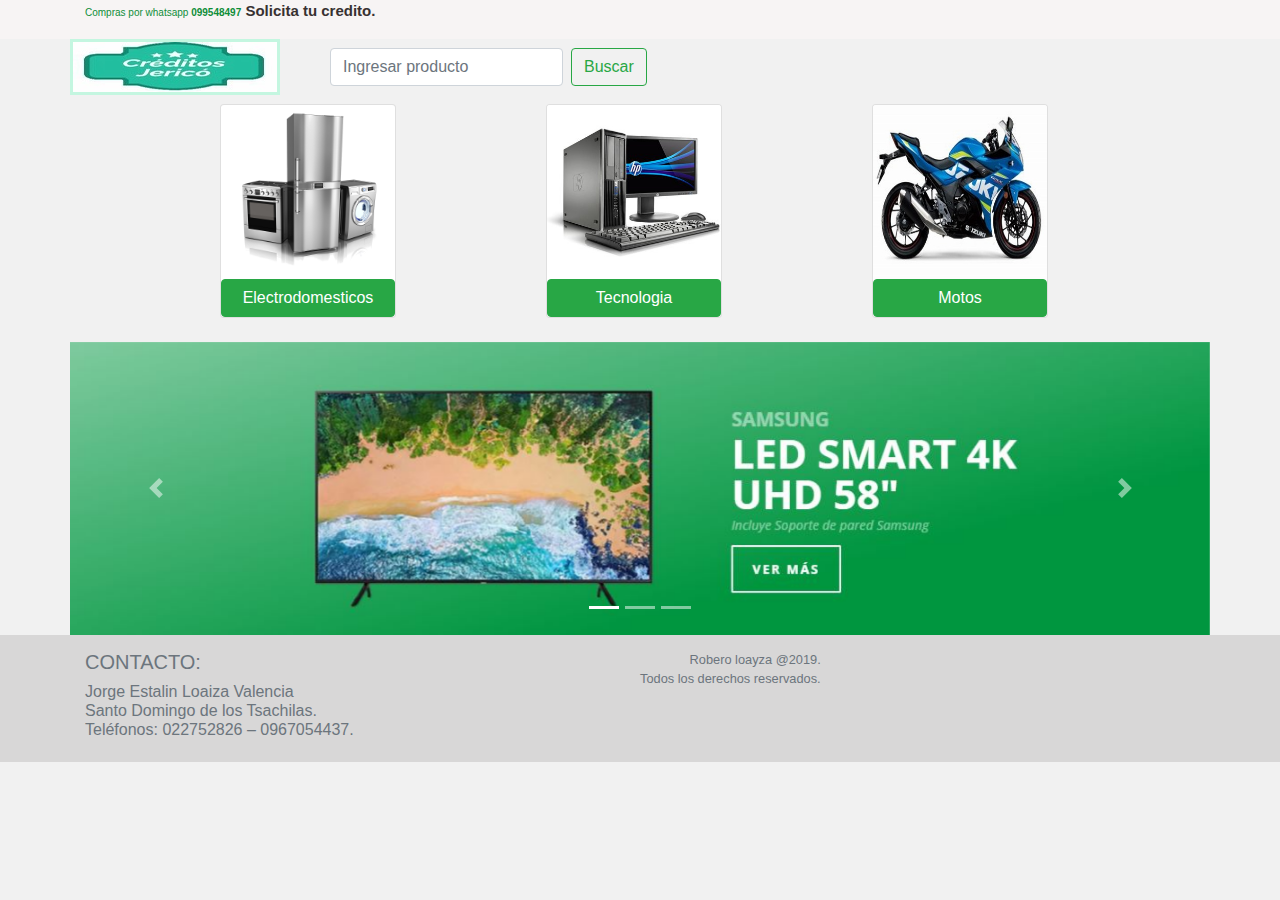
<file: index.html>
<!DOCTYPE html>
<html>
<head>
	<meta charset="utf-8">
	<meta http-equiv="X-UA-Compatible" content="IE=edge">
	<title></title>
	<link rel="stylesheet" href="css/bootstrap.min.css" >
	<link rel="stylesheet" href="estilos.css" >

</head>
<body>

<header id="header" class="header1">
	<div class="container">
		<div class="row">
			<div class="col-md-12">
<p class="letras1">Compras por whatsapp <b>099548497<span> Solicita tu credito.</span></b></p>

	</div>
	</div>
	</div>
</header>

<header id="header" class="">
	<div class="container">
<div class="row">
	
	<div class="col-md2">
				<div class="imagen">
			<img src="inicio/nuevo.jpg" alt="">
		</div>
		
</div>
	<div class="col-md10">
		<div class="cajatexto">
				
  <form class="form-inline">
    <input class="form-control mr-sm-2" type="search" placeholder="Ingresar producto" aria-label="Search">
    <button class="btn btn-outline-success my-2 my-sm-0" type="submit">Buscar</button>
  </form>

		</div>
</div>
</div>
	</div>
</header>


<section class="banner">
	<div class="container">
<div class="row">
	
	<div class="col-md4">
	<div class="iconos2">
		<div class="card" style="width: 11rem;">
  <img src="inicio/electro.png" class="card-img-top" alt="...">

  <button type="button" class="btn btn-success"><a href="electro.html">Electrodomesticos</a></button>
   
 
</div>
	</div> 
</div>
	<div class="col-md4">
	<div class="iconos2">
		<div class="card" style="width: 11rem;">
  <img src="inicio/lapto.jpg" class="card-img-top" alt="...">
  
  <button type="button" class="btn btn-success"><a href="tecno.html">Tecnologia</a></button>
   
  
</div>
	</div> 
</div>
<div class="col-md4">
	<div class="iconos2">
		<div class="card" style="width: 11rem;">
  <img src="inicio/moto.jpg" class="card-img-top" alt="...">


  		
  		<button type="button" class="btn btn-success"><a href="motos.html">Motos</a></button>
  	
   
   
  
</div>
	</div> 
</div>

</div> 
</div>
</div>
</div>
<br>
</section>

<section>
  <div class="container">
<div class="row">
	
	<div class="col-md12">
		<div class="bd-example">
  <div id="carouselExampleCaptions" class="carousel slide" data-ride="carousel">
    <ol class="carousel-indicators">
      <li data-target="#carouselExampleCaptions" data-slide-to="0" class="active"></li>
      <li data-target="#carouselExampleCaptions" data-slide-to="1"></li>
      <li data-target="#carouselExampleCaptions" data-slide-to="2"></li>
    </ol>
    <div class="carousel-inner">
      <div class="carousel-item active">
        <img src="inicio/led.JPG" class="d-block w-100" alt="...">
        <div class="carousel-caption d-none d-md-block">
          
        </div>
      </div>
      <div class="carousel-item">
        <img src="inicio/compu.JPG" class="d-block w-100" alt="...">
        <div class="carousel-caption d-none d-md-block">
         
        </div>
      </div>
      <div class="carousel-item">
        <img src="inicio/lavadora.JPG" class="d-block w-100" alt="...">
        <div class="carousel-caption d-none d-md-block">
         
        </div>
      </div>
    </div>
    <a class="carousel-control-prev" href="#carouselExampleCaptions" role="button" data-slide="prev">
      <span class="carousel-control-prev-icon" aria-hidden="true"></span>
      <span class="sr-only">Previous</span>
    </a>
    <a class="carousel-control-next" href="#carouselExampleCaptions" role="button" data-slide="next">
      <span class="carousel-control-next-icon" aria-hidden="true"></span>
      <span class="sr-only">Next</span>
    </a>
  </div>
</div>
   </div>

		</div>
		</div>
		
</section>














<footer>
  <div class="container">
    <div class="row">
        <div class="col-xs-12 col-md-6">
            <h6 class="text-muted lead">CONTACTO:</h6>
            <h6 class="text-muted">
            Jorge Estalin Loaiza Valencia<br>
            Santo Domingo de los Tsachilas.<br>
            Teléfonos: 022752826 – 0967054437.<br>
            </h6>
        </div>
        <div class="col-xs-12 col-md-6">
       
        <div class="row"> <p class="text-muted small text-right">Robero loayza @2019.<br> Todos los derechos reservados.</p></div>
    </div>
  </div>  
</div>
</footer>
































<script type="text/javascript" src="js/jquery.js"></script>
<script type="text/javascript" src="js/bootstrap.min.js"></script>
</body>
</html>
</file>
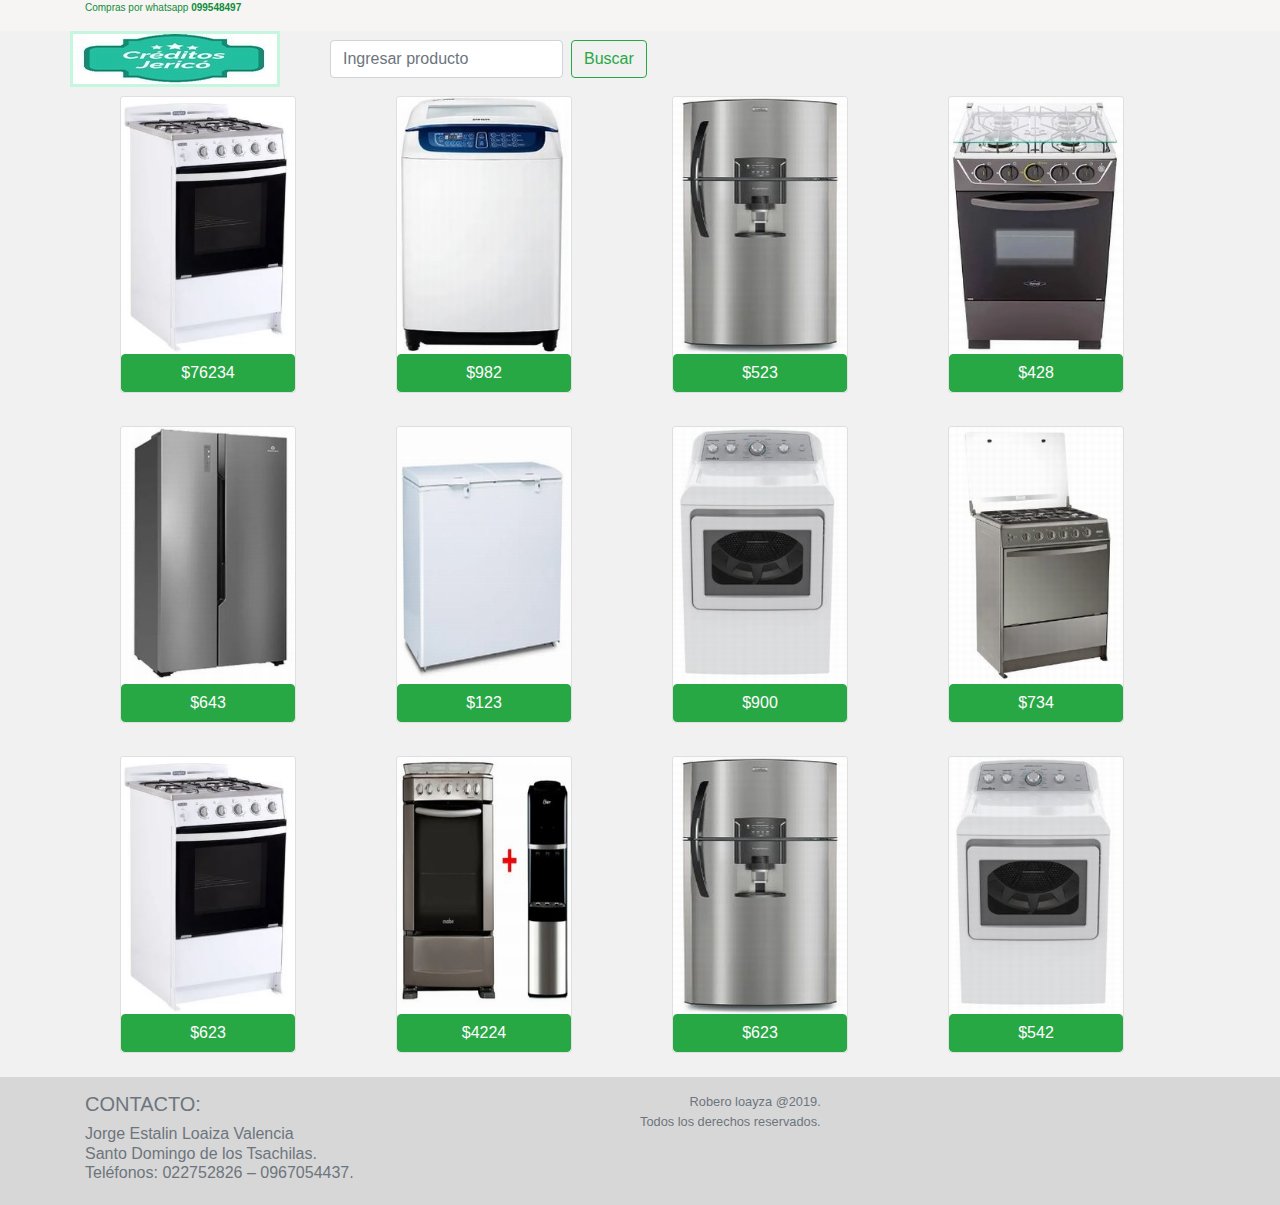
<file: electro.html>
<!DOCTYPE html>
<html>
<head>
	<meta charset="utf-8">
	<meta http-equiv="X-UA-Compatible" content="IE=edge">
	<title></title>
	<link rel="stylesheet" href="css/bootstrap.min.css" >
	<link rel="stylesheet" href="estilos.css" >

</head>
<body>

<header id="header" class="header1">
	<div class="container">
		<div class="row">
			<div class="col-md-12">
<p class="letras1">Compras por whatsapp <b>099548497</b></p>
	</div>
	</div>
	</div>
</header>

<header id="header" class="">
	<div class="container">
<div class="row">
	
	<div class="col-md2">
		<div class="imagen">
		<a href="index.html"><img src="inicio/nuevo.jpg" alt=""></a>
		</div>
		
</div>
	<div class="col-md10">
		<div class="cajatexto">
				
  <form class="form-inline">
    <input class="form-control mr-sm-2" type="search" placeholder="Ingresar producto" aria-label="Search">
    <button class="btn btn-outline-success my-2 my-sm-0" type="submit">Buscar</button>

  </form>

		</div>
</div>
</div>
	</div>
</header>



	



<section class="banner">
	<div class="container">
<div class="row">
	


	<div class="col-md4">
	<div class="iconos">
		<div class="card" style="width: 11rem;">
  <img src="electrodomesticos/cocina.JPG" class="card-img-top" alt="..." TITLE="Cocina mave">

  <button type="button" class="btn btn-success">$76234 </button>
  
 
</div>
	</div> 
</div>
	<div class="col-md4">
	<div class="iconos">
		<div class="card" style="width: 11rem;">
			
  <img src="electrodomesticos/lavadora1.JPG" class="card-img-top" alt="..." TITLE="Lavadora mave">
  
  <button type="button" class="btn btn-success">$982</button>
   
  
</div>
	</div> 
</div>
<div class="col-md4">
	<div class="iconos">
		<div class="card" style="width: 11rem;">
  <img src="electrodomesticos/refri.JPG" class="card-img-top" alt="..."TITLE="Refrigeradora oster">


  		
  		<button type="button" class="btn btn-success">$523</button>
  	
   
   
  
</div>
	</div> 
</div>
<div class="col-md4">
	<div class="iconos">
		<div class="card" style="width: 11rem;">
  <img src="electrodomesticos/cocina2.JPG" class="card-img-top" alt="..." TITLE="Cocina induccion ">

   <button type="button" class="btn btn-success">$428</button>  
</div>
</div> 
</div>
</div>
</div>
<br>
</section>


<section class="banner">
	<div class="container">
<div class="row">
	
	<div class="col-md4">
	<div class="iconos">
		<div class="card" style="width: 11rem;">
  <img src="electrodomesticos/refri3.JPG" class="card-img-top" alt="..." TITLE="refrigeradora mave">

  <button type="button" class="btn btn-success">$643</button>
   
 
</div>
	</div> 
</div>
	<div class="col-md4">
	<div class="iconos">
		<div class="card" style="width: 11rem;">
  <img src="electrodomesticos/nevera4.JPG" class="card-img-top" alt="..." TITLE="Nevera daewo">
  
  <button type="button" class="btn btn-success">$123</button>
   
  
</div>
	</div> 
</div>
<div class="col-md4">
	<div class="iconos">
		<div class="card" style="width: 11rem;">
  <img src="electrodomesticos/lavadora3.JPG" class="card-img-top" alt="..." TITLE="Lavadora lg">


  		
  		<button type="button" class="btn btn-success">$900</button>
  	
   
   
  
</div>
	</div> 
</div>
<div class="col-md4">
	<div class="iconos">
		<div class="card" style="width: 11rem;">
  <img src="electrodomesticos/cocina5.JPG" class="card-img-top" alt="..." TITLE="Cocina mave">

   <button type="button" class="btn btn-success">$734</button>  
</div>
</div> 
</div>
</div>
</div>
<br>
</section>


<section class="banner">
	<div class="container">
<div class="row">
	
	<div class="col-md4">
	<div class="iconos">
		<div class="card" style="width: 11rem;">
  <img src="electrodomesticos/cocina.JPG" class="card-img-top" alt="..." TITLE="Cocina digigo">

  <button type="button" class="btn btn-success">$623</button>
   
 
</div>
	</div> 
</div>
	<div class="col-md4">
	<div class="iconos">
		<div class="card" style="width: 11rem;">
  <img src="electrodomesticos/combo.JPG" class="card-img-top" alt="..." TITLE="Combo">
  
  <button type="button" class="btn btn-success">$4224</button>
   
  
</div>
	</div> 
</div>
<div class="col-md4">
	<div class="iconos">
		<div class="card" style="width: 11rem;">
  <img src="electrodomesticos/refri.JPG" class="card-img-top" alt="..." TITLE="Refrigeradora daewo">


  		
  		<button type="button" class="btn btn-success">$623</button>
  	
   
   
  
</div>
	</div> 
</div>
<div class="col-md4">
	<div class="iconos">
		<div class="card" style="width: 11rem;">
  <img src="electrodomesticos/lavadora3.JPG" class="card-img-top" alt="..." TITLE="Lavadora lg">

   <button type="button" class="btn btn-success">$542</button>  
</div>
</div> 
</div>
</div>
</div>
<br>
</section>


<footer>
  <div class="container">
    <div class="row">
        <div class="col-xs-12 col-md-6">
            <h6 class="text-muted lead">CONTACTO:</h6>
            <h6 class="text-muted">
            Jorge Estalin Loaiza Valencia<br>
            Santo Domingo de los Tsachilas.<br>
            Teléfonos: 022752826 – 0967054437.<br>
            </h6>
        </div>
        <div class="col-xs-12 col-md-6">
       
        <div class="row"> <p class="text-muted small text-right">Robero loayza @2019.<br> Todos los derechos reservados.</p></div>
    </div>
  </div>  
</div>
</footer>


	<script type="text/javascript" src="js/jquery.js"></script>
<script type="text/javascript" src="js/bootstrap.min.js"></script>
</body>
</html>
</file>
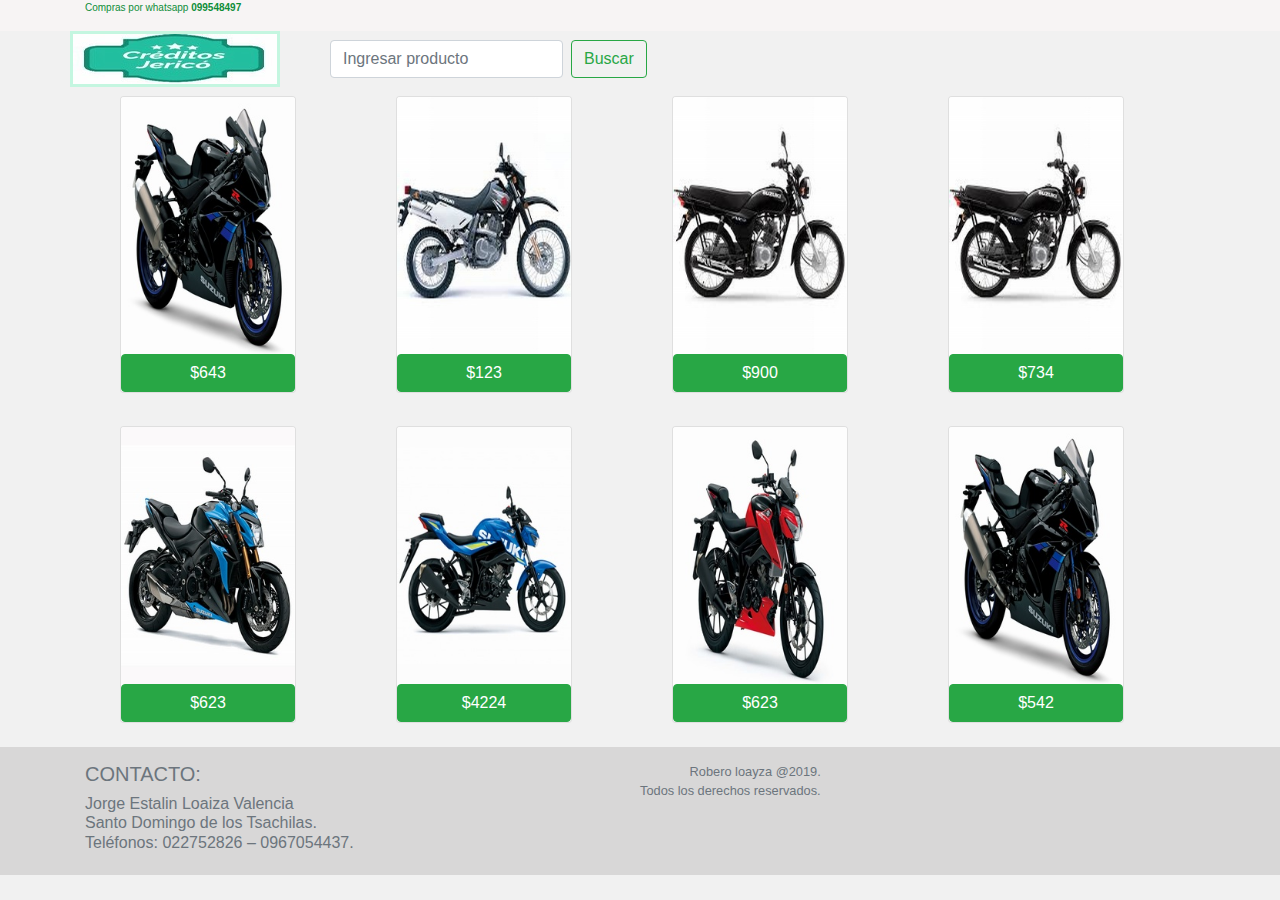
<file: motos.html>
<!DOCTYPE html>
<html>
<head>
	<meta charset="utf-8">
	<meta http-equiv="X-UA-Compatible" content="IE=edge">
	<title></title>
	<link rel="stylesheet" href="css/bootstrap.min.css" >
	<link rel="stylesheet" href="estilos.css" >

</head>
<body>
<header id="header" class="header1">
	<div class="container">
		<div class="row">
			<div class="col-md-12">
<p class="letras1">Compras por whatsapp <b>099548497</b></p>
	</div>
	</div>
	</div>
</header>

<header id="header" class="">
	<div class="container">
<div class="row">
	
	<div class="col-md2">
		<div class="imagen">
		<a href="index.html"><img src="inicio/nuevo.jpg" alt=""></a>
		</div>
		
</div>
	<div class="col-md10">
		<div class="cajatexto">
				
  <form class="form-inline">
    <input class="form-control mr-sm-2" type="search" placeholder="Ingresar producto" aria-label="Search">
    <button class="btn btn-outline-success my-2 my-sm-0" type="submit">Buscar</button>
  </form>

		</div>
</div>
</div>
	</div>
</header>



<section class="banner">
	<div class="container">
<div class="row">
	
	<div class="col-md4">
	<div class="iconos">
		<div class="card" style="width: 11rem;">
  <img src="motos/1.jpg" class="card-img-top" alt="" TITLE="Suzuki 1200">

  <button type="button" class="btn btn-success">$643</button>
   
 
</div>
	</div> 
</div>
	<div class="col-md4">
	<div class="iconos">
		<div class="card" style="width: 11rem;">
  <img src="motos/10.jpg" class="card-img-top" alt="..."TITLE="Suzuki dt">
  
  <button type="button" class="btn btn-success">$123</button>
   
  
</div>
	</div> 
</div>
<div class="col-md4">
	<div class="iconos">
		<div class="card" style="width: 11rem;">
  <img src="motos/12.jpg" class="card-img-top" alt="..." TITLE="Suzuki ax4">


  		
  		<button type="button" class="btn btn-success">$900</button>
  	
   
   
  
</div>
	</div> 
</div>
<div class="col-md4">
	<div class="iconos">
		<div class="card" style="width: 11rem;">
  <img src="motos/12.jpg" class="card-img-top" alt="..." TITLE="Suzuki ax">

   <button type="button" class="btn btn-success">$734</button>  
</div>
</div> 
</div>
</div>
</div>
<br>
</section>


<section class="banner">
	<div class="container">
<div class="row">
	
	<div class="col-md4">
	<div class="iconos">
		<div class="card" style="width: 11rem;">
  <img src="motos/4.jpg" class="card-img-top" alt="..." TITLE="Suzuki 100">

  <button type="button" class="btn btn-success">$623</button>
   
 
</div>
	</div> 
</div>
	<div class="col-md4">
	<div class="iconos">
		<div class="card" style="width: 11rem;">
  <img src="motos/5.jpg" class="card-img-top" alt="..." TITLE="Suzuki ax110 ">
  
  <button type="button" class="btn btn-success">$4224</button>
   
  
</div>
	</div> 
</div>
<div class="col-md4">
	<div class="iconos">
		<div class="card" style="width: 11rem;">
  <img src="motos/7.jpg" class="card-img-top" alt="..." TITLE="Suzuki gn">


  		
  		<button type="button" class="btn btn-success">$623</button>
  	
   
   
  
</div>
	</div> 
</div>
<div class="col-md4">
	<div class="iconos">
		<div class="card" style="width: 11rem;">
  <img src="motos/1.jpg" class="card-img-top" alt="..." TITLE="Suzuki jrt">

   <button type="button" class="btn btn-success">$542</button>  
</div>
</div> 
</div>
</div>
</div>
<br>
</section>


<footer>
  <div class="container">
    <div class="row">
        <div class="col-xs-12 col-md-6">
            <h6 class="text-muted lead">CONTACTO:</h6>
            <h6 class="text-muted">
            Jorge Estalin Loaiza Valencia<br>
            Santo Domingo de los Tsachilas.<br>
            Teléfonos: 022752826 – 0967054437.<br>
            </h6>
        </div>
        <div class="col-xs-12 col-md-6">
       
        <div class="row"> <p class="text-muted small text-right">Robero loayza @2019.<br> Todos los derechos reservados.</p></div>
    </div>
  </div>  
</div>
</footer>



	<script type="text/javascript" src="js/jquery.js"></script>
<script type="text/javascript" src="js/bootstrap.min.js"></script>
</body>
</html>
</file>
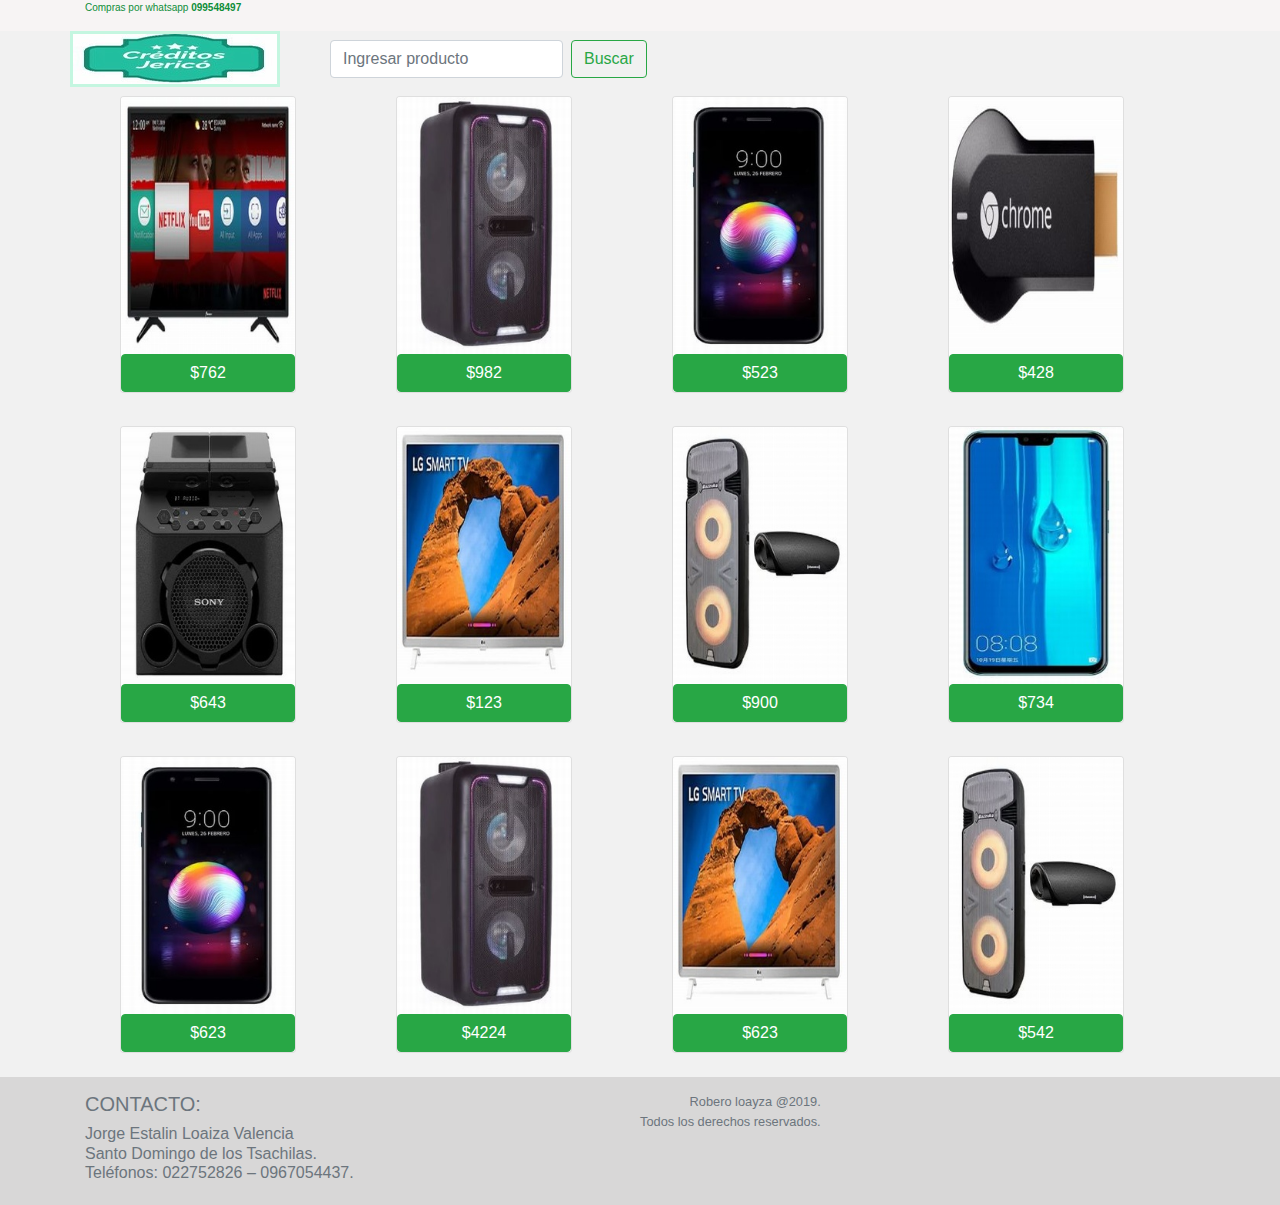
<file: tecno.html>
<!DOCTYPE html>
<html>
<head>
	<meta charset="utf-8">
	<meta http-equiv="X-UA-Compatible" content="IE=edge">
	<title></title>
	<link rel="stylesheet" href="css/bootstrap.min.css" >
	<link rel="stylesheet" href="estilos.css" >

</head>
<body>

<header id="header" class="header1">
	<div class="container">
		<div class="row">
			<div class="col-md-12">
<p class="letras1">Compras por whatsapp <b>099548497</b></p>
	</div>
	</div>
	</div>
</header>

<header id="header" class="">
	<div class="container">
<div class="row">
	
	<div class="col-md2">
		<div class="imagen">
		<a href="index.html"><img src="inicio/nuevo.jpg" alt=""></a>
		</div>
		
</div>
	<div class="col-md10">
		<div class="cajatexto">
				
  <form class="form-inline">
    <input class="form-control mr-sm-2" type="search" placeholder="Ingresar producto" aria-label="Search">
    <button class="btn btn-outline-success my-2 my-sm-0" type="submit">Buscar</button>
  </form>

		</div>
</div>
</div>
	</div>
</header>




<section class="banner">
	<div class="container">
<div class="row">
	
	<div class="col-md4">
	<div class="iconos">
		<div class="card" style="width: 11rem;">
  <img src="tecnologia/1.JPG" class="card-img-top" alt="..." TITLE="Tv lg">

  <button type="button" class="btn btn-success">$762</button>
   
 
</div>
	</div> 
</div>
	<div class="col-md4">
	<div class="iconos">
		<div class="card" style="width: 11rem;">
  <img src="tecnologia/2.JPG" class="card-img-top" alt="..." TITLE="Parlante panasonic">
  
  <button type="button" class="btn btn-success">$982</button>
   
  
</div>
	</div> 
</div>
<div class="col-md4">
	<div class="iconos">
		<div class="card" style="width: 11rem;">
  <img src="tecnologia/3.JPG" class="card-img-top" alt="..."TITLE="Samsung s7">


  		
  		<button type="button" class="btn btn-success">$523</button>
  	
   
   
  
</div>
	</div> 
</div>
<div class="col-md4">
	<div class="iconos">
		<div class="card" style="width: 11rem;">
  <img src="tecnologia/4.JPG" class="card-img-top" alt="..." TITLE="Audifonos toshiba " >

   <button type="button" class="btn btn-success">$428</button>  
</div>
</div> 
</div>
</div>
</div>
<br>
</section>


<section class="banner">
	<div class="container">
<div class="row">
	
	<div class="col-md4">
	<div class="iconos">
		<div class="card" style="width: 11rem;">
  <img src="tecnologia/5.JPG" class="card-img-top" alt="..."TITLE="smart Tv lg">

  <button type="button" class="btn btn-success">$643</button>
   
 
</div>
	</div> 
</div>
	<div class="col-md4">
	<div class="iconos">
		<div class="card" style="width: 11rem;">
  <img src="tecnologia/6.JPG" class="card-img-top" alt="..." TITLE="Parlante lg">
  
  <button type="button" class="btn btn-success">$123</button>
   
  
</div>
	</div> 
</div>
<div class="col-md4">
	<div class="iconos">
		<div class="card" style="width: 11rem;">
  <img src="tecnologia/9.JPG" class="card-img-top" alt="..."TITLE="Parlante daewo">


  		
  		<button type="button" class="btn btn-success">$900</button>
  	
   
   
  
</div>
	</div> 
</div>
<div class="col-md4">
	<div class="iconos">
		<div class="card" style="width: 11rem;">
  <img src="tecnologia/7.JPG" class="card-img-top" alt="..." TITLE="Samsung s6">

   <button type="button" class="btn btn-success">$734</button>  
</div>
</div> 
</div>
</div>
</div>
<br>
</section>


<section class="banner">
	<div class="container">
<div class="row">
	
	<div class="col-md4">
	<div class="iconos">
		<div class="card" style="width: 11rem;">
  <img src="tecnologia/3.JPG" class="card-img-top" alt="..." TITLE="lg g5">

  <button type="button" class="btn btn-success">$623</button>
   
 
</div>
	</div> 
</div>
	<div class="col-md4">
	<div class="iconos">
		<div class="card" style="width: 11rem;">
  <img src="tecnologia/2.JPG" class="card-img-top" alt="..."TITLE="samsung lg">
  
  <button type="button" class="btn btn-success">$4224</button>
   
  
</div>
	</div> 
</div>
<div class="col-md4">
	<div class="iconos">
		<div class="card" style="width: 11rem;">
  <img src="tecnologia/6.JPG" class="card-img-top" alt="..."TITLE="Smart Tv lg">


  		
  		<button type="button" class="btn btn-success">$623</button>
  	
   
   
  
</div>
	</div> 
</div>
<div class="col-md4">
	<div class="iconos">
		<div class="card" style="width: 11rem;">
  <img src="tecnologia/9.JPG" class="card-img-top" alt="..." TITLE="Parlante lg">

   <button type="button" class="btn btn-success">$542</button>  
</div>
</div> 
</div>
</div>
</div>
<br>
</section>





<footer>
  <div class="container">
    <div class="row">
        <div class="col-xs-12 col-md-6">
            <h6 class="text-muted lead">CONTACTO:</h6>
            <h6 class="text-muted">
            Jorge Estalin Loaiza Valencia<br>
            Santo Domingo de los Tsachilas.<br>
            Teléfonos: 022752826 – 0967054437.<br>
            </h6>
        </div>
        <div class="col-xs-12 col-md-6">
       
        <div class="row"> <p class="text-muted small text-right">Robero loayza @2019.<br> Todos los derechos reservados.</p></div>
    </div>
  </div>  
</div>
</footer>
	<script type="text/javascript" src="js/jquery.js"></script>
<script type="text/javascript" src="js/bootstrap.min.js"></script>
</body>
</html>
</file>
<file: estilos.css>
.letras1{
	color:#0E8D38;
	font-size:10px;
}
.header1{
	background-color:#F7F4F4;
}
.imagen{
	 
	 
	border:solid #C4F6E0;
	float: left;


}
.iconos{
	margin-right: 50px;
	margin-left: 50px; 
	 padding-top: 9px;
	
}
.iconos2{
	margin-right: 0px;
	margin-left: 150px; 
	 padding-top: 9px;
	
}
.caja1{
	background-color:#0C0A0A;
 
}
.cajatexto{
 margin-left: 50px; 
 padding-top: 9px;
}
.botonbuscar{
	 padding-top: 9px;
}

footer {
	background-color:#D8D7D7;
	height: 50%;
  color: white;
  padding: 15px;
}



a{color: white}

span{
	font-size:15px;
	color:#373131;
}

body{
	background-color: #F1F1F1
}
button{
	text-decoration: none;
}
</file>
